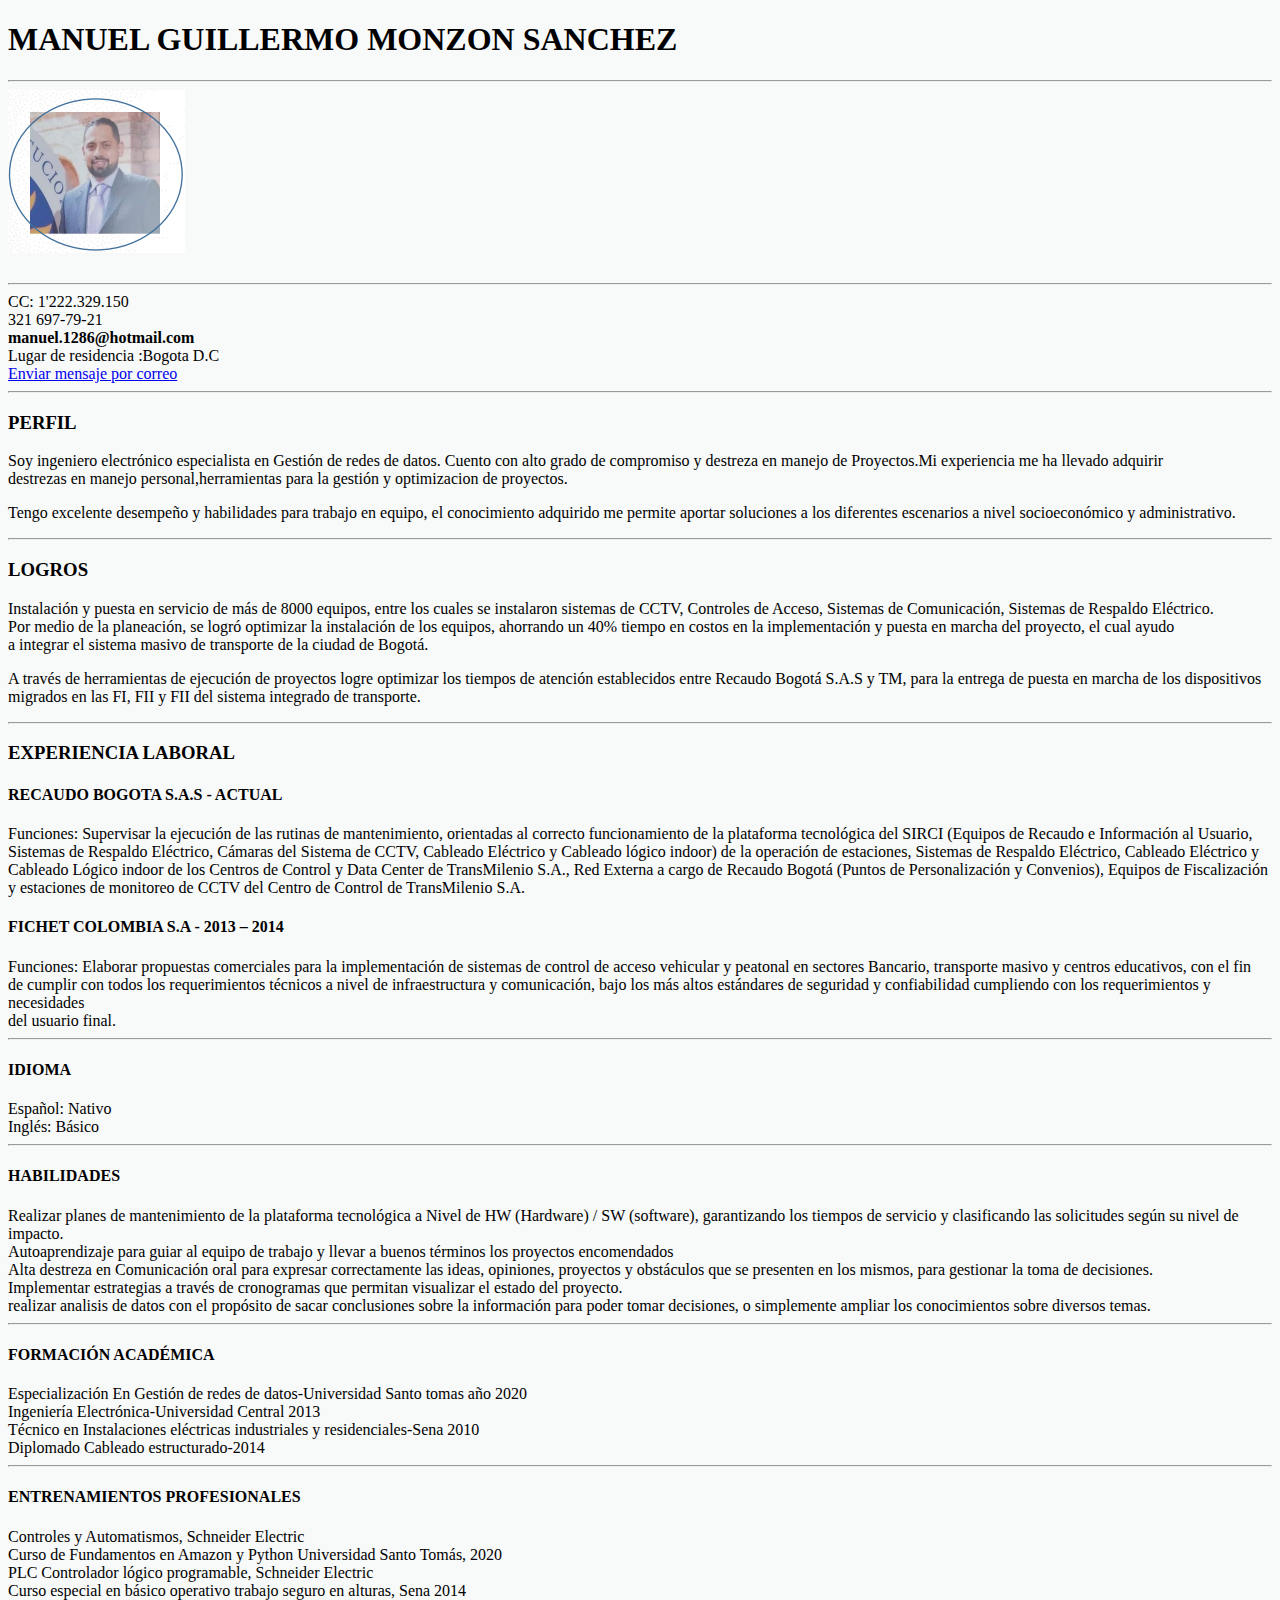
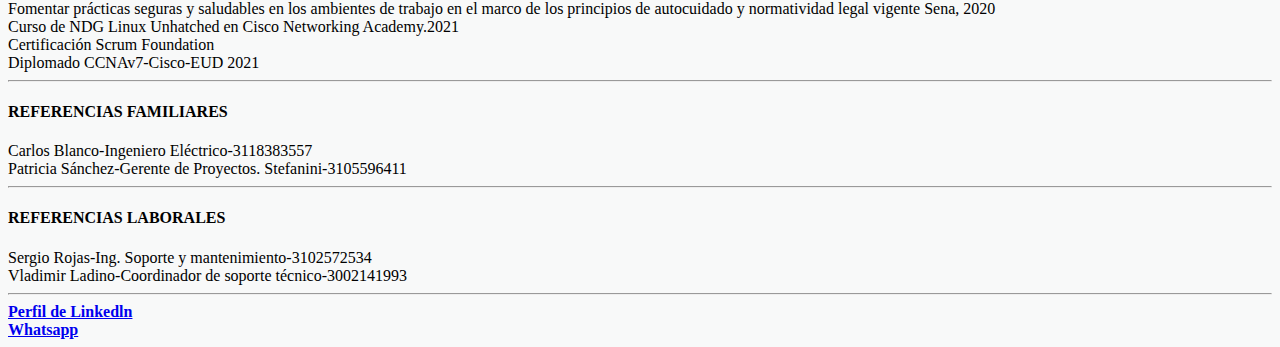
<file: Hoja de Vida Manuel Monzón/index.html>
<!DOCTYPE html>
<html lang="en">
<head>
    <meta charset="UTF-8">
    <meta http-equiv="X-UA-Compatible" content="IE=edge">
    <meta name="viewport" content="width=device-width, initial-scale=1.0">
    <title>Hv Manuel Monzón Sanchez</title>
</head>
<body style="background-color: rgba(245, 246, 247, 0.692);">

    <H1>MANUEL GUILLERMO MONZON SANCHEZ</H1>  

    <hr>

    <img src="Captura.PNG" class="img-fluid" alt="foto Manuel Monzon">
    
    <br>
    <br>
    
    <hr>

    <li>CC: 1'222.329.150</li>  
    <li>321 697-79-21</li>
    <li><b>manuel.1286@hotmail.com</b></li>
    <li>Lugar de residencia :Bogota D.C</li>
    <li><a href="mailto:manuel.1286hotmail.com">Enviar mensaje por correo</a></li>
    

    <hr>
        
    <H3>PERFIL</H3>
           
     <p>Soy ingeniero electrónico especialista en Gestión de redes de datos. Cuento con alto grado de compromiso y destreza en manejo de Proyectos.Mi experiencia me ha llevado adquirir 
        <br>destrezas en manejo personal,herramientas para la gestión y optimizacion de proyectos. 
        
     <p>Tengo excelente desempeño y habilidades para  trabajo en equipo, el conocimiento adquirido me permite aportar soluciones a los diferentes escenarios a nivel socioeconómico y 
         administrativo.
             
    <hr>
    <H3>LOGROS</H3>

        <P>Instalación y puesta en servicio de más de 8000 equipos, entre los cuales se instalaron sistemas de CCTV, Controles de Acceso, Sistemas de Comunicación, Sistemas de Respaldo Eléctrico. 
            <br>Por medio de la planeación, se logró optimizar la instalación de los equipos, ahorrando un 40% tiempo en costos en la implementación y puesta en marcha del proyecto, el cual ayudo 
            <br>a integrar el sistema masivo de transporte de la ciudad de Bogotá.

        <p>A través de herramientas de ejecución de proyectos logre optimizar los tiempos de atención establecidos entre Recaudo Bogotá S.A.S y TM, para la entrega de puesta en marcha de los dispositivos 
            <br>migrados en las FI, FII y FII del sistema integrado de transporte.

    <hr>

    <H3>EXPERIENCIA LABORAL</H3> 
        
    <H4>RECAUDO BOGOTA S.A.S - ACTUAL</H4>   

        <p>Funciones: Supervisar la ejecución de las rutinas de mantenimiento, orientadas al correcto funcionamiento de la plataforma tecnológica del SIRCI (Equipos de Recaudo e Información al Usuario, 
            <br>Sistemas de Respaldo Eléctrico, Cámaras del Sistema de CCTV, Cableado Eléctrico y Cableado lógico indoor) de la operación de estaciones, Sistemas de Respaldo Eléctrico, Cableado Eléctrico y 
            <br>Cableado Lógico indoor de los Centros de Control y Data Center de TransMilenio S.A., Red Externa a cargo de Recaudo Bogotá (Puntos de Personalización y Convenios), Equipos de Fiscalización 
            <br>y estaciones de monitoreo de CCTV del Centro de Control de TransMilenio S.A.
            
    <H4>FICHET COLOMBIA S.A - 2013 – 2014</H4>

        </p>Funciones: Elaborar propuestas comerciales para la implementación de sistemas de control de acceso vehicular y peatonal en sectores Bancario, transporte masivo y centros educativos, con el fin
            <br>de cumplir con todos los requerimientos técnicos a nivel de infraestructura y comunicación, bajo los más altos estándares de seguridad y confiabilidad cumpliendo con los requerimientos y necesidades 
            <br>del usuario final.

    <hr>

    <H4>IDIOMA</H4>  
           
     <li>Español: Nativo</li>
     <li>Inglés: Básico</li>

    <hr>

     <H4>HABILIDADES</H4>  

    <li>Realizar planes de mantenimiento de la plataforma tecnológica a Nivel de HW (Hardware) / SW (software), garantizando los tiempos de servicio y clasificando las solicitudes según su nivel de impacto.</li>
    <li>Autoaprendizaje para guiar al equipo de trabajo y llevar a buenos términos los proyectos encomendados </li>
    <li>Alta destreza en Comunicación oral para expresar correctamente las ideas, opiniones, proyectos y obstáculos que se presenten en los mismos, para gestionar la toma de decisiones.</li>
    <li>Implementar estrategias a través de cronogramas que permitan visualizar el estado del proyecto.</li>
    <li>realizar analisis de datos con el propósito de sacar conclusiones sobre la información para poder tomar decisiones, o simplemente ampliar los conocimientos sobre diversos temas.</li>
   
    <hr>

    <H4>FORMACIÓN ACADÉMICA</H4>

    <li>Especialización En Gestión de redes de datos-Universidad Santo tomas año 2020</li>
    <li>Ingeniería Electrónica-Universidad Central 2013</li>
    <li>Técnico en Instalaciones eléctricas industriales y residenciales-Sena 2010</li>
    <li>Diplomado Cableado estructurado-2014</li>

    <hr>

    <H4>ENTRENAMIENTOS PROFESIONALES</H4>

    <li>Controles y Automatismos, Schneider Electric</li>
    <li>Curso de Fundamentos en Amazon y Python Universidad Santo Tomás, 2020</li>
    <li>PLC Controlador lógico programable, Schneider Electric</li>
    <li>Curso especial en básico operativo trabajo seguro en alturas, Sena 2014</li>
    <li>Fomentar prácticas seguras y saludables en los ambientes de trabajo en el marco de los principios de autocuidado y normatividad legal vigente Sena, 2020</li>
    <li>Curso de NDG Linux Unhatched en Cisco Networking Academy.2021</li>
    <li>Certificación Scrum Foundation</li>
    <li>Diplomado CCNAv7-Cisco-EUD 2021</li>

    <hr>

    <H4>REFERENCIAS FAMILIARES</H4>

    <li>Carlos Blanco-Ingeniero Eléctrico-3118383557</li>
    <li>Patricia Sánchez-Gerente de Proyectos. Stefanini-3105596411</li>

    <hr>

    <H4>REFERENCIAS LABORALES</H4>

    <li>Sergio Rojas-Ing. Soporte y mantenimiento-3102572534</li>
    <li>Vladimir Ladino-Coordinador de soporte técnico-3002141993</li>

    <hr>

    <b><a href="https://www.linkedin.com/in/manuel-guillermo-monzon-sanchez-378552a7">Perfil de Linkedln</a></b>

    <br>

    <b><a href="https://api.whatsapp.com/sed/?iphone=+3216977902">Whatsapp</a></b>


</body>
</html>
</file>
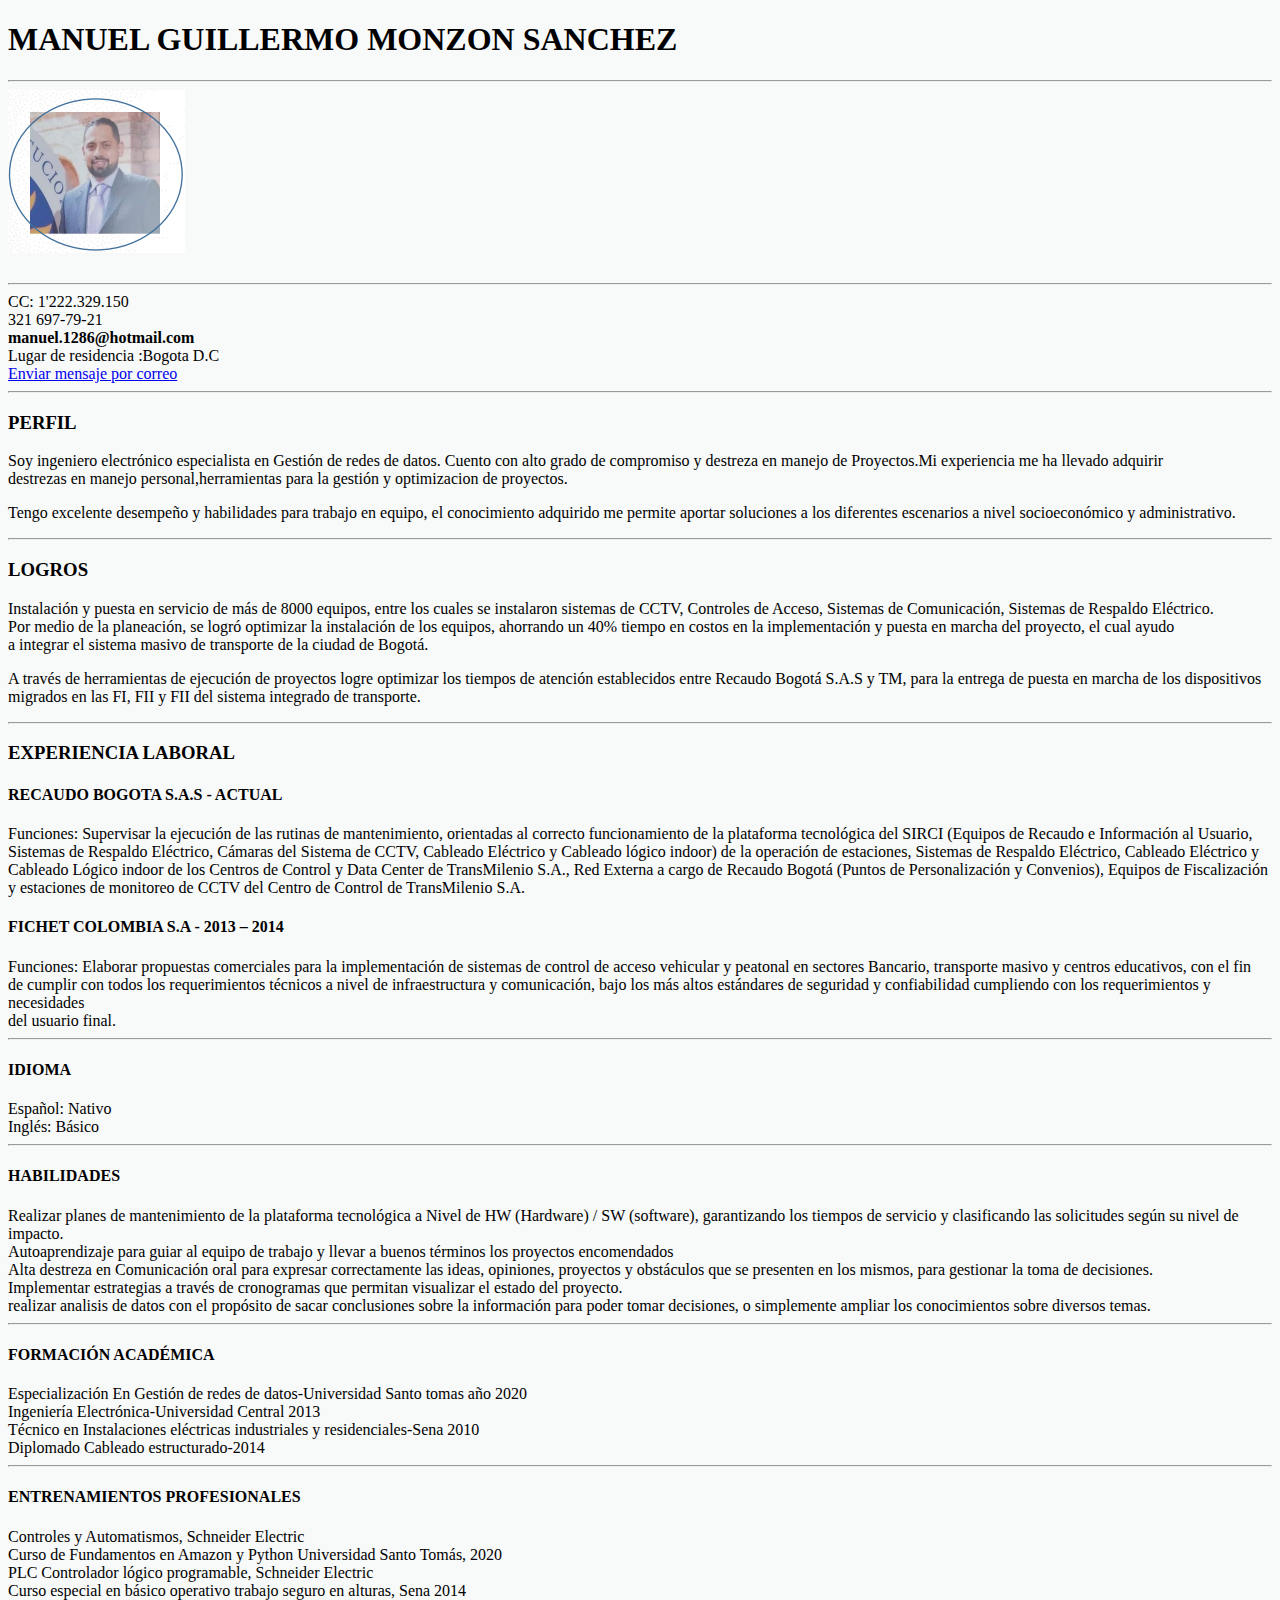
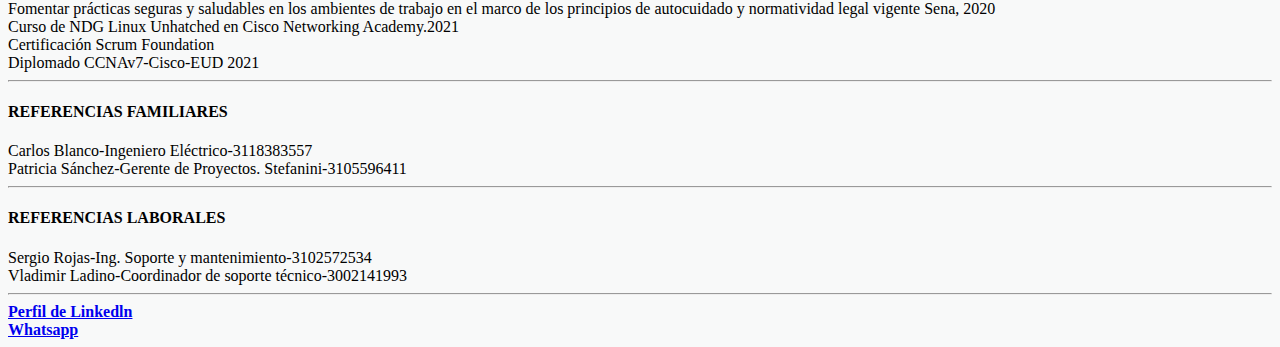
<file: Hoja de Vida Manuel Monzón/Hoja de Vida Manuel Monzón/index.html>
<!DOCTYPE html>
<html lang="en">
<head>
    <meta charset="UTF-8">
    <meta http-equiv="X-UA-Compatible" content="IE=edge">
    <meta name="viewport" content="width=device-width, initial-scale=1.0">
    <title>Hv Manuel Monzón Sanchez</title>
</head>
<body style="background-color: rgba(245, 246, 247, 0.692);">

    <H1>MANUEL GUILLERMO MONZON SANCHEZ</H1>  

    <hr>

    <img src="Captura.PNG" alt="foto Manuel Monzon">

    <br>
    <br>
    
    <hr>

    <li>CC: 1'222.329.150</li>  
    <li>321 697-79-21</li>
    <li><b>manuel.1286@hotmail.com</b></li>
    <li>Lugar de residencia :Bogota D.C</li>
    <li><a href="mailto:manuel.1286hotmail.com">Enviar mensaje por correo</a></li>
    

    <hr>
        
    <H3>PERFIL</H3>
           
     <p>Soy ingeniero electrónico especialista en Gestión de redes de datos. Cuento con alto grado de compromiso y destreza en manejo de Proyectos.Mi experiencia me ha llevado adquirir 
        <br>destrezas en manejo personal,herramientas para la gestión y optimizacion de proyectos. 
        
     <p>Tengo excelente desempeño y habilidades para  trabajo en equipo, el conocimiento adquirido me permite aportar soluciones a los diferentes escenarios a nivel socioeconómico y 
         administrativo.
             
    <hr>
    <H3>LOGROS</H3>

        <P>Instalación y puesta en servicio de más de 8000 equipos, entre los cuales se instalaron sistemas de CCTV, Controles de Acceso, Sistemas de Comunicación, Sistemas de Respaldo Eléctrico. 
            <br>Por medio de la planeación, se logró optimizar la instalación de los equipos, ahorrando un 40% tiempo en costos en la implementación y puesta en marcha del proyecto, el cual ayudo 
            <br>a integrar el sistema masivo de transporte de la ciudad de Bogotá.

        <p>A través de herramientas de ejecución de proyectos logre optimizar los tiempos de atención establecidos entre Recaudo Bogotá S.A.S y TM, para la entrega de puesta en marcha de los dispositivos 
            <br>migrados en las FI, FII y FII del sistema integrado de transporte.

    <hr>

    <H3>EXPERIENCIA LABORAL</H3> 
        
    <H4>RECAUDO BOGOTA S.A.S - ACTUAL</H4>   

        <p>Funciones: Supervisar la ejecución de las rutinas de mantenimiento, orientadas al correcto funcionamiento de la plataforma tecnológica del SIRCI (Equipos de Recaudo e Información al Usuario, 
            <br>Sistemas de Respaldo Eléctrico, Cámaras del Sistema de CCTV, Cableado Eléctrico y Cableado lógico indoor) de la operación de estaciones, Sistemas de Respaldo Eléctrico, Cableado Eléctrico y 
            <br>Cableado Lógico indoor de los Centros de Control y Data Center de TransMilenio S.A., Red Externa a cargo de Recaudo Bogotá (Puntos de Personalización y Convenios), Equipos de Fiscalización 
            <br>y estaciones de monitoreo de CCTV del Centro de Control de TransMilenio S.A.
            
    <H4>FICHET COLOMBIA S.A - 2013 – 2014</H4>

        </p>Funciones: Elaborar propuestas comerciales para la implementación de sistemas de control de acceso vehicular y peatonal en sectores Bancario, transporte masivo y centros educativos, con el fin
            <br>de cumplir con todos los requerimientos técnicos a nivel de infraestructura y comunicación, bajo los más altos estándares de seguridad y confiabilidad cumpliendo con los requerimientos y necesidades 
            <br>del usuario final.

    <hr>

    <H4>IDIOMA</H4>  
           
     <li>Español: Nativo</li>
     <li>Inglés: Básico</li>

    <hr>

     <H4>HABILIDADES</H4>  

    <li>Realizar planes de mantenimiento de la plataforma tecnológica a Nivel de HW (Hardware) / SW (software), garantizando los tiempos de servicio y clasificando las solicitudes según su nivel de impacto.</li>
    <li>Autoaprendizaje para guiar al equipo de trabajo y llevar a buenos términos los proyectos encomendados </li>
    <li>Alta destreza en Comunicación oral para expresar correctamente las ideas, opiniones, proyectos y obstáculos que se presenten en los mismos, para gestionar la toma de decisiones.</li>
    <li>Implementar estrategias a través de cronogramas que permitan visualizar el estado del proyecto.</li>
    <li>realizar analisis de datos con el propósito de sacar conclusiones sobre la información para poder tomar decisiones, o simplemente ampliar los conocimientos sobre diversos temas.</li>
   
    <hr>

    <H4>FORMACIÓN ACADÉMICA</H4>

    <li>Especialización En Gestión de redes de datos-Universidad Santo tomas año 2020</li>
    <li>Ingeniería Electrónica-Universidad Central 2013</li>
    <li>Técnico en Instalaciones eléctricas industriales y residenciales-Sena 2010</li>
    <li>Diplomado Cableado estructurado-2014</li>

    <hr>

    <H4>ENTRENAMIENTOS PROFESIONALES</H4>

    <li>Controles y Automatismos, Schneider Electric</li>
    <li>Curso de Fundamentos en Amazon y Python Universidad Santo Tomás, 2020</li>
    <li>PLC Controlador lógico programable, Schneider Electric</li>
    <li>Curso especial en básico operativo trabajo seguro en alturas, Sena 2014</li>
    <li>Fomentar prácticas seguras y saludables en los ambientes de trabajo en el marco de los principios de autocuidado y normatividad legal vigente Sena, 2020</li>
    <li>Curso de NDG Linux Unhatched en Cisco Networking Academy.2021</li>
    <li>Certificación Scrum Foundation</li>
    <li>Diplomado CCNAv7-Cisco-EUD 2021</li>

    <hr>

    <H4>REFERENCIAS FAMILIARES</H4>

    <li>Carlos Blanco-Ingeniero Eléctrico-3118383557</li>
    <li>Patricia Sánchez-Gerente de Proyectos. Stefanini-3105596411</li>

    <hr>

    <H4>REFERENCIAS LABORALES</H4>

    <li>Sergio Rojas-Ing. Soporte y mantenimiento-3102572534</li>
    <li>Vladimir Ladino-Coordinador de soporte técnico-3002141993</li>

    <hr>

    <b><a href="https://www.linkedin.com/in/manuel-guillermo-monzon-sanchez-378552a7">Perfil de Linkedln</a></b>

    <br>

    <b><a href="https://api.whatsapp.com/sed/?iphone=+3216977902">Whatsapp</a></b>


</body>
</html>
</file>
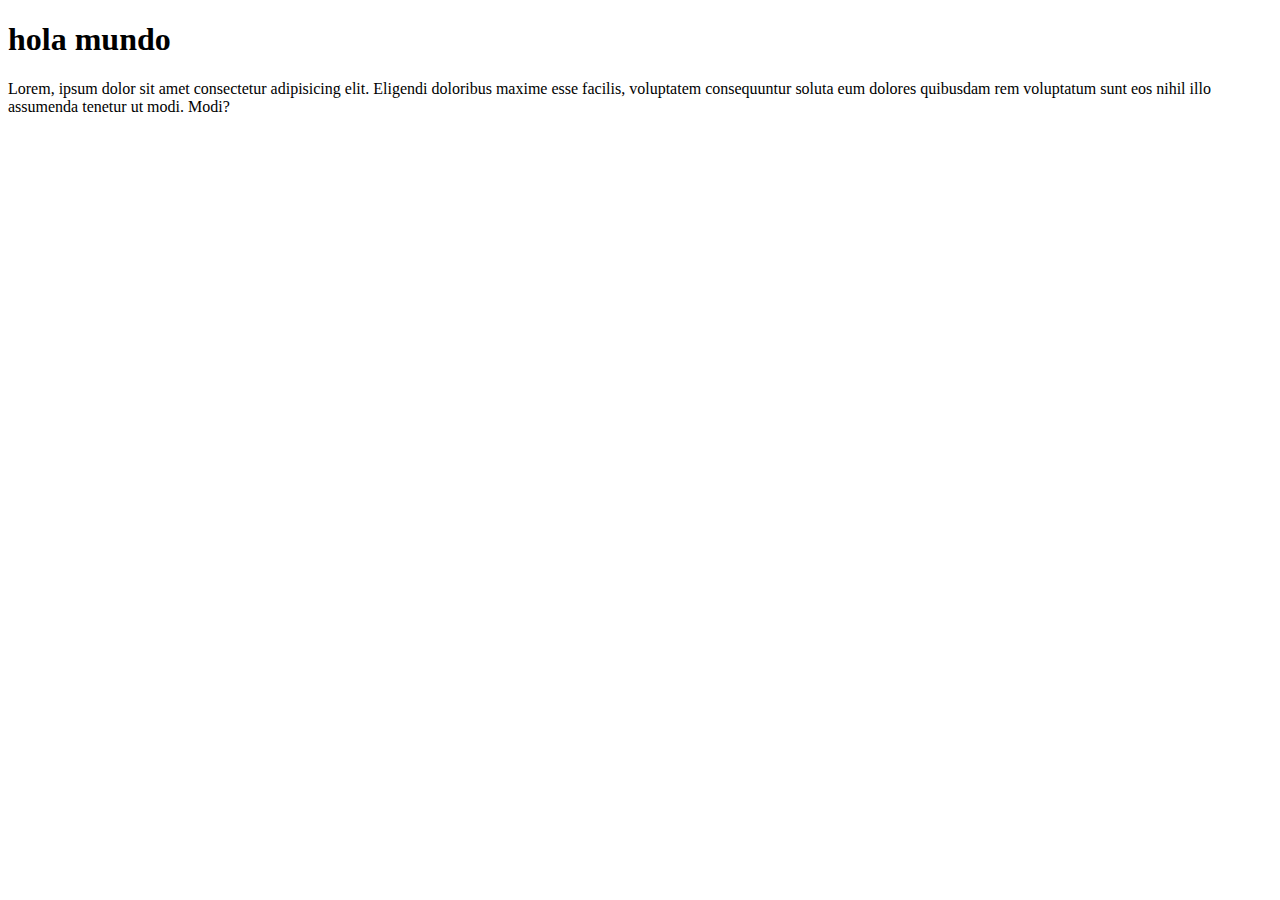
<file: Proyecto4/Nueva carpeta/index.html>
<!DOCTYPE html>
<html lang="en">

<head>
    <meta charset="UTF-8">
    <meta http-equiv="X-UA-Compatible" content="IE=edge">
    <meta name="viewport" content="width=device-width, initial-scale=1.0">
    <title>Document</title>
    <script src="./variable.js"></script>
</head>
<script>

    alert("esta ingresando al mundo de la programacion ");

</script>

<body>

    <h1>hola mundo </h1>

    <p>Lorem, ipsum dolor sit amet consectetur adipisicing elit. Eligendi doloribus maxime esse facilis, voluptatem
        consequuntur soluta eum dolores quibusdam rem voluptatum sunt eos nihil illo assumenda tenetur ut modi. Modi?
    </p>



</body>

</html>
</file>
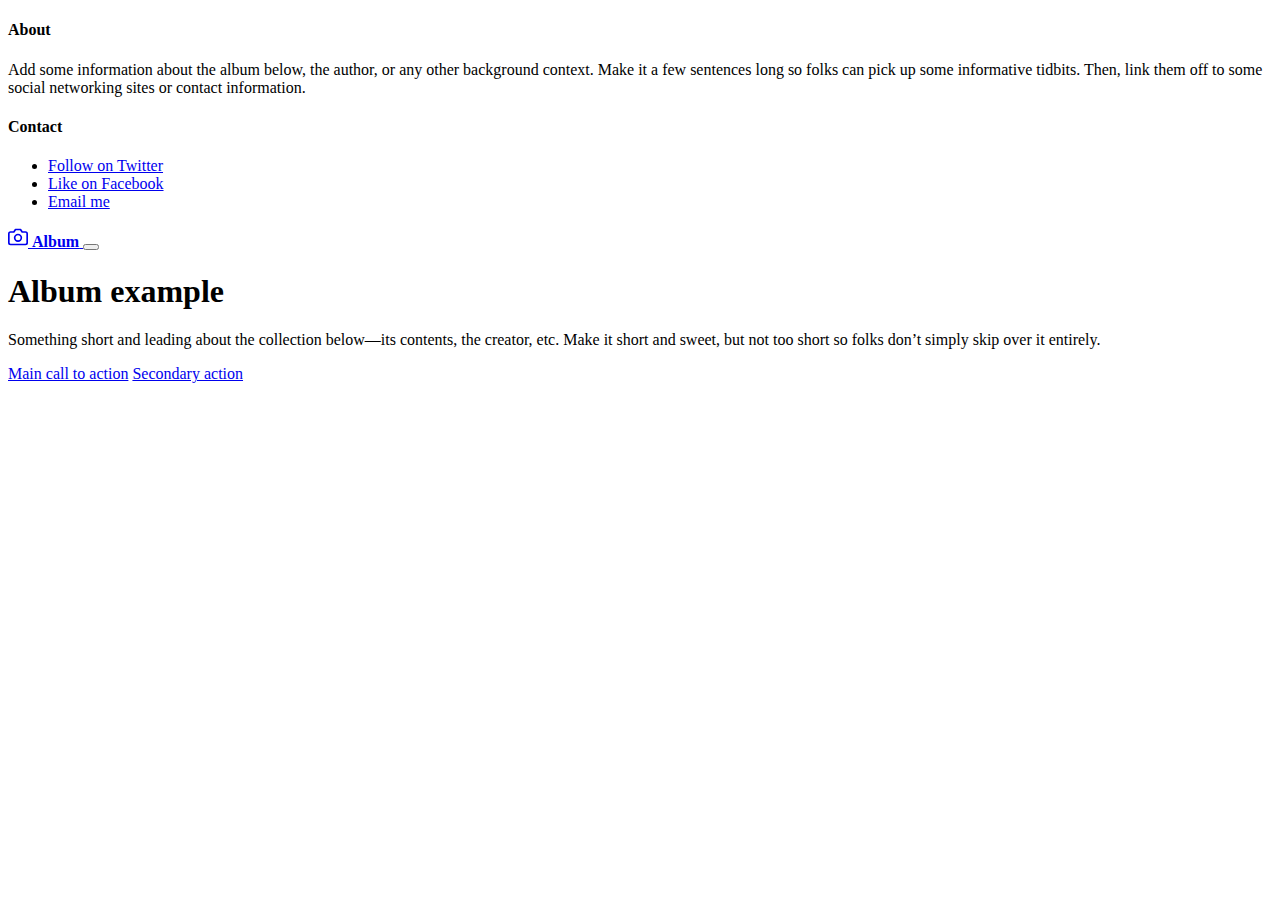
<file: discografia.html>
<!DOCTYPE html>
<html lang="en">
<head>
    <meta charset="UTF-8">
    <meta http-equiv="X-UA-Compatible" content="IE=edge">
    <meta name="viewport" content="width=device-width, initial-scale=1.0">
    <link href="https://cdn.jsdelivr.net/npm/bootstrap@5.1.2/dist/css/bootstrap.min.css" rel="stylesheet" integrity="sha384-uWxY/CJNBR+1zjPWmfnSnVxwRheevXITnMqoEIeG1LJrdI0GlVs/9cVSyPYXdcSF" crossorigin="anonymous">    <title>Document</title>
</head>
<body>

    <header>
        <div class="collapse bg-dark" id="navbarHeader">
          <div class="container">
            <div class="row">
              <div class="col-sm-8 col-md-7 py-4">
                <h4 class="text-white">About</h4>
                <p class="text-muted">Add some information about the album below, the author, or any other background context. Make it a few sentences long so folks can pick up some informative tidbits. Then, link them off to some social networking sites or contact information.</p>
              </div>
              <div class="col-sm-4 offset-md-1 py-4">
                <h4 class="text-white">Contact</h4>
                <ul class="list-unstyled">
                  <li><a href="#" class="text-white">Follow on Twitter</a></li>
                  <li><a href="#" class="text-white">Like on Facebook</a></li>
                  <li><a href="#" class="text-white">Email me</a></li>
                </ul>
              </div>
            </div>
          </div>
        </div>
        <div class="navbar navbar-dark bg-dark shadow-sm">
          <div class="container">
            <a href="#" class="navbar-brand d-flex align-items-center">
              <svg xmlns="http://www.w3.org/2000/svg" width="20" height="20" fill="none" stroke="currentColor" stroke-linecap="round" stroke-linejoin="round" stroke-width="2" aria-hidden="true" class="me-2" viewBox="0 0 24 24"><path d="M23 19a2 2 0 0 1-2 2H3a2 2 0 0 1-2-2V8a2 2 0 0 1 2-2h4l2-3h6l2 3h4a2 2 0 0 1 2 2z"/><circle cx="12" cy="13" r="4"/></svg>
              <strong>Album</strong>
            </a>
            <button class="navbar-toggler" type="button" data-bs-toggle="collapse" data-bs-target="#navbarHeader" aria-controls="navbarHeader" aria-expanded="false" aria-label="Toggle navigation">
              <span class="navbar-toggler-icon"></span>
            </button>
          </div>
        </div>
      </header>
      
      <main>
      
        <section class="py-5 text-center container">
          <div class="row py-lg-5">
            <div class="col-lg-6 col-md-8 mx-auto">
              <h1 class="fw-light">Album example</h1>
              <p class="lead text-muted">Something short and leading about the collection below—its contents, the creator, etc. Make it short and sweet, but not too short so folks don’t simply skip over it entirely.</p>
              <p>
                <a href="#" class="btn btn-primary my-2">Main call to action</a>
                <a href="#" class="btn btn-secondary my-2">Secondary action</a>
              </p>
            </div>
          </div>
        </section>
      



      
                    </div>
                  </div>
                </div>
              </div>
    
</body>
</html>
</file>
